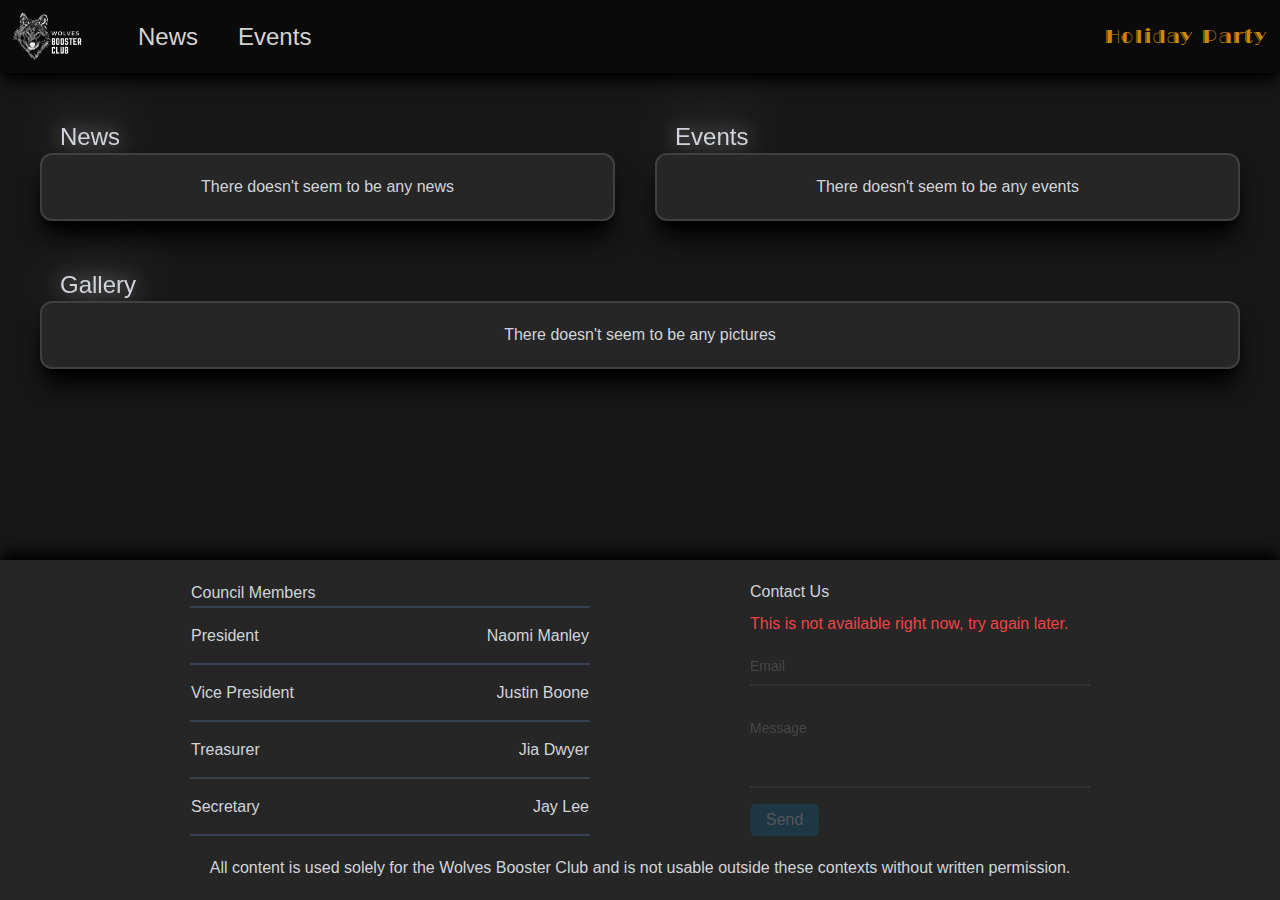
<file: index.html>
<!DOCTYPE html>
<html lang="en" class="flex flex-col">
<head>
    <title>Home | Wolves Booster Club</title>
    <meta charset="UTF-8">
	<meta name="author" content="Wolves Booster Club">
	<meta name="viewport" content="width=device-width, initial-scale=1.0">
	<meta property="og:type" content="website" />
	<meta name="twitter:card" content="summary_large_image" />
	<meta property="og:title" content="Home | Wolves Booster Club" />

	<meta name="description" content="See recent news and upcoming events for the Wolves Booster Club">
	<meta name="keywords" content="wolves,booster,club,events,news,council">

	<meta property="og:url" content="https://wolvesboosterclub.org" />
	<meta property="og:image"
		content="https://wolvesboosterclub.org/images/booster_club_logo_transparent.png" />
	<meta property="og:description"
		content="See recent news and upcoming events for the Wolves Booster Club" />
	<meta name="theme-color" content="#777777" />
	<link rel="shortcut icon" href="/favicon.ico" />
    <link rel="stylesheet" href="/css/index.css"/>
    
    
<script src="/js/githubAPI.js"></script>

</head>
<body class="flex flex-col flex-grow">
    <nav class="relative bg-neutral-950 flex items-center justify-between p-3 shadow-lg shadow-black z-10 gap-10">
    <div id="nav-bar-toggle" class="lg:hidden flex flex-col justify-center align-middle gap-1 ml-2">
        <span class="bg-gray-300 w-6 h-1 rounded-full"></span>
        <span class="bg-gray-300 w-6 h-1 rounded-full"></span>
        <span class="bg-gray-300 w-6 h-1 rounded-full"></span>
    </div>
    <a href="/" class="flex-shrink-0 w-[70px] mr-4"><img src="/images/booster_club_logo_transparent.png" alt="Wolves Booster Club Logo"/></a>
    <a href="/" class="text-neutral-300 text-2xl hidden lg:inline font-medium" >News</a>
    <a href="/" class="text-neutral-300 text-2xl hidden lg:inline font-medium">Events</a>
    <p class="flex flex-grow"></p>
    <a href="/holiday_party/" class="broadway-text text-lg text-yellow-600 tracking-widest shadow-yellow-600 hover:drop-shadow-glow transition">
        Holiday Party
    </a>
    <div id="nav-bar-dropdown" class="block overflow-hidden transition-all ease-in-out duration-300 bg-gray-200 text-gray-700 absolute left-0 right-0 top-full">
        <div class="p-2 flex flex-col [&>*:not(:last-child)]:border-b-2">
            
            <a href="/" class="border-gray-300 p-2 font-medium hover:bg-gray-600 text-gray-600 hover:text-gray-300">
                News
            </a>
            <a href="/" class="border-gray-300 p-2 font-medium hover:bg-gray-600 text-gray-600 hover:text-gray-300">
                Events
            </a>
        </div>
    </div>
</nav>
	<div class="flex flex-grow justify-center">
		

<div class="flex flex-col flex-grow p-10 gap-10 text-gray-300">
    
    <div class="flex flex-col lg:flex-row flex-wrap gap-10">
        <div class="flex flex-grow flex-col">
            <p class="text-2xl m-2 mb-0 ml-5  shadow-half-clear-white drop-shadow-glow">News</p>
            <div class="relative flex flex-col bg-neutral-800 p-3 flex-grow shadow-xl shadow-black rounded-xl border-neutral-700 border-2">
                <p id="no_news_label" class="text-center opacity-50 m-2">There doesn't seem to be any news</p>
                
                    <div id="spinner_news" role="status" class="absolute -translate-x-1/2 -translate-y-1/2 top-2/4 left-1/2">
    <svg aria-hidden="true" class="w-8 h-8 animate-spin fill-blue-600" viewBox="0 0 100 101" fill="none" xmlns="http://www.w3.org/2000/svg">
        <path class="text-gray-600" d="M100 50.5908C100 78.2051 77.6142 100.591 50 100.591C22.3858 100.591 0 78.2051 0 50.5908C0 22.9766 22.3858 0.59082 50 0.59082C77.6142 0.59082 100 22.9766 100 50.5908ZM9.08144 50.5908C9.08144 73.1895 27.4013 91.5094 50 91.5094C72.5987 91.5094 90.9186 73.1895 90.9186 50.5908C90.9186 27.9921 72.5987 9.67226 50 9.67226C27.4013 9.67226 9.08144 27.9921 9.08144 50.5908Z" fill="currentColor"/>
        <path d="M93.9676 39.0409C96.393 38.4038 97.8624 35.9116 97.0079 33.5539C95.2932 28.8227 92.871 24.3692 89.8167 20.348C85.8452 15.1192 80.8826 10.7238 75.2124 7.41289C69.5422 4.10194 63.2754 1.94025 56.7698 1.05124C51.7666 0.367541 46.6976 0.446843 41.7345 1.27873C39.2613 1.69328 37.813 4.19778 38.4501 6.62326C39.0873 9.04874 41.5694 10.4717 44.0505 10.1071C47.8511 9.54855 51.7191 9.52689 55.5402 10.0491C60.8642 10.7766 65.9928 12.5457 70.6331 15.2552C75.2735 17.9648 79.3347 21.5619 82.5849 25.841C84.9175 28.9121 86.7997 32.2913 88.1811 35.8758C89.083 38.2158 91.5421 39.6781 93.9676 39.0409Z" fill="currentFill"/>
    </svg>
    <span class="sr-only">Loading...</span>
</div>
                
                <div id="news-container">

                </div>
                <template id="news_template">
                    <a class="flex flex-grow flex-row items-center text-gray-400 p-2 border-gray-700 hover:bg-gray-600 rounded-lg cursor-pointer pr-3">
                        <div class="flex flex-col flex-grow">
                            <p class="title font-medium">This is test news</p>
                            <p class="description text-sm">This is a test description that may take up more space</p>
                        </div>
                        <div class="hidden flex-shrink-0 content-none border-t-4 border-r-4 border-gray-500 w-5 h-5 rotate-45 mr-2"></div>
                    </a>
                </template>
            </div>
        </div>
        <div class="flex flex-grow flex-col">
            <p class="text-2xl m-2 mb-0 ml-5  shadow-half-clear-white drop-shadow-glow">Events</p>
            <div class="relative flex flex-col bg-neutral-800 p-3 flex-grow shadow-xl shadow-black rounded-xl border-neutral-700 border-2">
                <p id="no_events_label" class="text-center opacity-50 m-2">There doesn't seem to be any events</p>
                
                    <div id="spinner_events" role="status" class="absolute -translate-x-1/2 -translate-y-1/2 top-2/4 left-1/2">
    <svg aria-hidden="true" class="w-8 h-8 animate-spin fill-blue-600" viewBox="0 0 100 101" fill="none" xmlns="http://www.w3.org/2000/svg">
        <path class="text-gray-600" d="M100 50.5908C100 78.2051 77.6142 100.591 50 100.591C22.3858 100.591 0 78.2051 0 50.5908C0 22.9766 22.3858 0.59082 50 0.59082C77.6142 0.59082 100 22.9766 100 50.5908ZM9.08144 50.5908C9.08144 73.1895 27.4013 91.5094 50 91.5094C72.5987 91.5094 90.9186 73.1895 90.9186 50.5908C90.9186 27.9921 72.5987 9.67226 50 9.67226C27.4013 9.67226 9.08144 27.9921 9.08144 50.5908Z" fill="currentColor"/>
        <path d="M93.9676 39.0409C96.393 38.4038 97.8624 35.9116 97.0079 33.5539C95.2932 28.8227 92.871 24.3692 89.8167 20.348C85.8452 15.1192 80.8826 10.7238 75.2124 7.41289C69.5422 4.10194 63.2754 1.94025 56.7698 1.05124C51.7666 0.367541 46.6976 0.446843 41.7345 1.27873C39.2613 1.69328 37.813 4.19778 38.4501 6.62326C39.0873 9.04874 41.5694 10.4717 44.0505 10.1071C47.8511 9.54855 51.7191 9.52689 55.5402 10.0491C60.8642 10.7766 65.9928 12.5457 70.6331 15.2552C75.2735 17.9648 79.3347 21.5619 82.5849 25.841C84.9175 28.9121 86.7997 32.2913 88.1811 35.8758C89.083 38.2158 91.5421 39.6781 93.9676 39.0409Z" fill="currentFill"/>
    </svg>
    <span class="sr-only">Loading...</span>
</div>
                
                <div id="events-container" class="[&>*:not(:last-child)]:border-b-[1px]">

                </div>
                <template id="event_template">
                    <a class="flex flex-grow flex-row items-center text-gray-400 p-2 border-gray-700 hover:bg-gray-600 rounded-lg cursor-pointer">
                        <div class="flex flex-col text-center mr-4 border-2 border-gray-700 rounded-xl p-3">
                            <p class="day_of_week text-xs uppercase">SUNDAY</p>
                            <p class="date font-medium text-2xl whitespace-nowrap uppercase">07</p>
                            <p class="month_year text-xs uppercase whitespace-nowrap">JUNE 2023</p>
                        </div>
                        <div class="flex-grow">
                            <p class="title font-medium text-lg">Title</p>
                            <p class="description">Short Description</p>
                        </div>
                        <div class="hidden flex-shrink-0 content-none border-t-4 border-r-4 border-gray-500 w-5 h-5 rotate-45 mr-2"></div>
                    </a>
                </template>
            </div>
        </div>
    </div>
    <div class="flex flex-col">
        <p class="text-2xl m-2 mb-0 ml-5 shadow-half-clear-white drop-shadow-glow">Gallery</p>
        <div class="relative flex flex-col bg-neutral-800 p-3 flex-grow shadow-xl shadow-black rounded-xl border-neutral-700 border-2">
            <p id="no_gallery_label" class="text-center opacity-50 m-2">There doesn't seem to be any pictures</p>
            
                <div id="spinner_gallery" role="status" class="absolute -translate-x-1/2 -translate-y-1/2 top-2/4 left-1/2">
    <svg aria-hidden="true" class="w-8 h-8 animate-spin fill-blue-600" viewBox="0 0 100 101" fill="none" xmlns="http://www.w3.org/2000/svg">
        <path class="text-gray-600" d="M100 50.5908C100 78.2051 77.6142 100.591 50 100.591C22.3858 100.591 0 78.2051 0 50.5908C0 22.9766 22.3858 0.59082 50 0.59082C77.6142 0.59082 100 22.9766 100 50.5908ZM9.08144 50.5908C9.08144 73.1895 27.4013 91.5094 50 91.5094C72.5987 91.5094 90.9186 73.1895 90.9186 50.5908C90.9186 27.9921 72.5987 9.67226 50 9.67226C27.4013 9.67226 9.08144 27.9921 9.08144 50.5908Z" fill="currentColor"/>
        <path d="M93.9676 39.0409C96.393 38.4038 97.8624 35.9116 97.0079 33.5539C95.2932 28.8227 92.871 24.3692 89.8167 20.348C85.8452 15.1192 80.8826 10.7238 75.2124 7.41289C69.5422 4.10194 63.2754 1.94025 56.7698 1.05124C51.7666 0.367541 46.6976 0.446843 41.7345 1.27873C39.2613 1.69328 37.813 4.19778 38.4501 6.62326C39.0873 9.04874 41.5694 10.4717 44.0505 10.1071C47.8511 9.54855 51.7191 9.52689 55.5402 10.0491C60.8642 10.7766 65.9928 12.5457 70.6331 15.2552C75.2735 17.9648 79.3347 21.5619 82.5849 25.841C84.9175 28.9121 86.7997 32.2913 88.1811 35.8758C89.083 38.2158 91.5421 39.6781 93.9676 39.0409Z" fill="currentFill"/>
    </svg>
    <span class="sr-only">Loading...</span>
</div>
            
            <div id="gallery-container" class="bg-red-700">

            </div>
        </div>
    </div>
</div>


	</div>
    <footer class="bg-neutral-800 p-5 flex flex-col flex-wrap items-center shadow-up-lg shadow-black z-10 gap-5">
    <div class="flex flex-col lg:flex-row gap-10 lg:gap-40">
        <table class="table-auto lg:w-[400px]  text-gray-400 [&_td:last-child]:text-right [&_tr]:border-b-2 [&_tr]:border-gray-700">
            <thead>
                <tr>
                    <th colspan=2 class="font-medium text-left">Council Members</th>
                </tr>
            </thead>
            <tbody>
                <tr>
                    <td>President</td>
                    <td>Naomi Manley</td>
                </tr>
                <tr>
                    <td>Vice President</td> 
                    <td>Justin Boone</td>
                </tr>
                <tr>
                    <td>Treasurer</td>
                    <td>Jia Dwyer</td>
                </tr>
                <tr>
                    <td>Secretary</td>
                    <td>Jay Lee</td>
                </tr>
            </tbody>
        </table>
        <form id="contact_us_form" class="flex-grow"">
            <p class="font-medium mb-2">Contact Us</p>

            <p id="contact_us_error" class="font-light text-red-500 hidden mb-2">This is not available right now, try again later.</p>

            <input id="contact_us_csrf" type="hidden" name="csrf_token" value=""/>
            
            <div class="flex flex-col gap-4 items-start">
               <div class="relative z-0 self-stretch">
                    <input required type="email" name="contact_us_email" class="disabled:opacity-25 self-stretch block py-2.5 px-0 w-full text-sm bg-transparent border-0 border-b-2 appearance-none text-white border-gray-600 valid:border-blue-500 [&:not(:placeholder-shown)]:invalid:border-red-500 focus:outline-none focus:ring-0 peer" placeholder=" " />
                    <label for="contact_us_email" class="peer-disabled:opacity-25 absolute text-sm text-gray-400 duration-300 transform -translate-y-6 scale-75 top-3 -z-10 origin-[0] peer-focus:start-0  peer-valid:text-blue-500 peer-[:not(:placeholder-shown)]:peer-invalid:text-red-500 peer-placeholder-shown:scale-100 peer-placeholder-shown:translate-y-0 peer-focus:scale-75 peer-focus:-translate-y-6 rtl:peer-focus:translate-x-1/4 rtl:peer-focus:left-auto">Email</label>
                </div> 
                <div class="relative z-0 mt-1">
                    <textarea required type="text" rows="3" cols="40" name="contact_us_message" class="disabled:opacity-25 resize-none block py-2.5 px-0 w-full text-sm bg-transparent border-0 border-b-2 appearance-none text-white border-gray-600 valid:border-blue-500 [&:not(:placeholder-shown)]:invalid:border-red-500 focus:outline-none focus:ring-0 peer" placeholder=" " ></textarea>
                    <label for="contact_us_message" class="peer-disabled:opacity-25 absolute text-sm text-gray-400 duration-300 transform -translate-y-8 scale-75 top-3 -z-10 origin-[0] peer-focus:start-0  peer-valid:text-blue-500 peer-[:not(:placeholder-shown)]:peer-invalid:text-red-500 peer-placeholder-shown:scale-100 peer-placeholder-shown:translate-y-0 peer-focus:scale-75 peer-focus:-translate-y-8 rtl:peer-focus:translate-x-1/4 rtl:peer-focus:left-auto">Message</label>
                </div> 
           
                <div class="flex flex-row justify-between items-center self-stretch">
                    <button class="disabled:opacity-25 bg-sky-700 hover:bg-sky-600 text-neutral-200 rounded-md flex-shrink px-4 py-1">Send</button>
                    <p id="contact_us_success" class="text-green-600 mr-4 drop-shadow-glow shadow-green-600 hidden">Thank you for reaching out!</p>
                </div>
            </div>
        </form>
    </div>
    <p class="font-thin text-base text-center">
        All content is used solely for the Wolves Booster Club and is not usable outside these contexts without written permission.
    </p>
    
</footer>

	<script>
		var navbarToggle = document.getElementById("nav-bar-toggle");
		var navbarDropdown = document.getElementById("nav-bar-dropdown");
		var navbarDropdownHeight = navbarDropdown.offsetHeight;
		var navbarDropdownShown = false;
		var contact_us_form = document.getElementById("contact_us_form");

		navbarDropdown.style.maxHeight = "0px";
		navbarDropdown.classList.add("lg:hidden");

		function toggleNavbarDropdown(show = null) {
			if (show === null) {
				show = navbarDropdownShown = !navbarDropdownShown;
			} else {
				navbarDropdownShown = show;
			}
			if (navbarDropdownShown)
				navbarDropdown.style.maxHeight = navbarDropdownHeight + "px";
			else
				navbarDropdown.style.maxHeight = "0px";
		}

		navbarToggle.addEventListener("click", (event) => {
			toggleNavbarDropdown();
			event.preventDefault();
		});

		window.addEventListener("click", (event) => {
			if (!navbarDropdown.contains(event.target) && !navbarToggle.contains(event.target) && navbarDropdownShown) {
				toggleNavbarDropdown(false);
				event.preventDefault();
			}
		});

		document.addEventListener("DOMContentLoaded", (event) => {
			var contact_us_error = document.getElementById("contact_us_error");
			fetch("https://contact_us.wolvesboosterclub.org/contact", {
				method: 'GET',
				credentials: 'include'
			})
			.then((response) => {
				if (response.ok) {
					return response.text();
				}
				throw new Error('Could not get csrf token');
			})
			.then((content) => {
				var csrf_input = document.getElementById("contact_us_csrf");
				csrf_input.value = content;

				contact_us_form.addEventListener("submit", (event) => {
					event.preventDefault();
		
					var formData = new FormData(contact_us_form);
					console.log(formData);

					contact_us_form.reset();

					fetch("https://contact_us.wolvesboosterclub.org/contact", {
						method: "POST",
						credentials: "include",
						body: formData
					})
					.then((response) => {
						if (response.ok) {
							var success_msg = document.getElementById("contact_us_success");
							success_msg.classList.remove("hidden");
							contact_us_error.classList.add("hidden");
							return;
						}
						throw new Error("Unable to submit contact us form");
					})
					.catch(error => {
						contact_us_error.classList.remove("hidden");
					})
				});
			})
			.catch(error => {
				console.log(error);
				var elements = contact_us_form.elements;
				for (var i = 0, len = elements.length; i < len; i++) {
					elements[i].disabled = true;
				}
				contact_us_error.classList.remove("hidden");
			});
		});


	</script>

    
<script>

    const spinner_news = document.getElementById("spinner_news");
    const spinner_events = document.getElementById("spinner_events");
    const spinner_gallery = document.getElementById("spinner_gallery");

    const no_news_label = document.getElementById("no_news_label");
    const no_events_label = document.getElementById("no_events_label");
    const no_gallery_label = document.getElementById("no_gallery_label");

    const events_contianer = document.getElementById("events-container");
    const news_container = document.getElementById("news-container");
    const gallery_container = document.getElementById("gallery-container");

    const news_template = document.getElementById("news_template");
    const events_template = document.getElementById("event_template");

    var events = [];
    var news = [];
    var gallery = [];

    function getDayOfWeek(date) {
        const dayOfWeek = new Date(date).getDay();    
        return isNaN(dayOfWeek) ? null : 
          ['Sunday', 'Monday', 'Tuesday', 'Wednesday', 'Thursday', 'Friday', 'Saturday'][dayOfWeek];
    }

    function getMonthOfYear(date, short=false) {
        const monthOfYear = new Date(date).getMonth();
        if (isNaN(monthOfYear))
            return null;

        var month = ['January', 'February', 'March', 'April', 'May', 'June', 'July', 
            'August', 'September', 'October', 'November', 'December'][monthOfYear];
        if (short) 
            return month.slice(0, 3);
        else
            return month;
    }

    

    function regenerateNews() {
        news_container.replaceChildren();
        if (news.length === 0) {
            no_news_label.classList.remove("opacity-50");
            spinner_news.classList.add("hidden");
            return;
        }

        no_news_label.classList.add("hidden");

        news.sort((na, nb) => {
            if (na.date < nb.date) {
                return 1;
            }
            if (na.date > nb.date) {
                return -1;
            }
            return 0;
        });

        for(let i = 0, len = news.length; i < len; i++) {
            var _news = news[i];
            var template = news_template.content.cloneNode(true);    

            const date = new Date(_news.date);

            //template.querySelector("a").href = "/news?q=" + _news.file;
            template.querySelector("a > div > p.title").innerHTML = _news.title;
            template.querySelector("a > div > p.description").innerHTML = _news.short_description;
            
            news_container.appendChild(template);
        }
        spinner_news.classList.add("hidden");
    }

    function regenerateEvents() {
        events_contianer.replaceChildren();
        if (events.length === 0) {
            no_events_label.classList.remove("opacity-50");
            spinner_events.classList.add("hidden");
            return;
        }

        no_events_label.classList.add("hidden");

        events.sort((ea, eb) => {
            if (ea.start_datetime < eb.start_datetime) {
                return -1;
            }
            if (ea.start_datetime > eb.start_datetime) {
                return 1;
            }
            return 0;
        });

        for(let i = 0, len = events.length; i < len; i++) {
            var event = events[i];
            var template = events_template.content.cloneNode(true);    

            const startDate = new Date(event.start_datetime);

            //template.querySelector("a").href = "/events?q=" + event.file;
            if (Object.hasOwn(event, "link")) {
                template.querySelector("a").href = event.link;
            }
            template.querySelector("a > div > p.title").innerHTML = event.title;
            template.querySelector("a > div > p.description").innerHTML = event.short_description;
            template.querySelector("a > div > p.day_of_week").innerHTML = getDayOfWeek(startDate);
            template.querySelector("a > div > p.date").innerHTML = startDate.getDate() + " " + getMonthOfYear(startDate, true);
            template.querySelector("a > div > p.month_year").innerHTML = startDate.getFullYear();

            events_contianer.appendChild(template);

        }
        spinner_events.classList.add("hidden");
    }

    getGitHubListing(/.json$/, "news").then((files) => {
        if (files.length === 0) {
            throw new Error("No news to show");
        }

        var shown = 0;
        var attempted = 0;
        for(let i = 0, len = files.length; i < len; i++) {
            fetch(files[i].download_url, {
                method: "GET"
            }).then((resp) => {
                if (resp.ok)
                    return resp.json();
                throw new Error("Unable to get file: " + files[i].path);
            }).then((_news) => {
                shown++;
                _news.file = files[i].name;
                news.push(_news);
                regenerateNews();
            }).catch((err) => {
                console.log(err);
            }).finally(() => {
                attempted++;

                if (attempted === files.length) {
                    if (shown === 0) {
                        spinner_news.classList.add("hidden");
                        no_news_label.classList.remove("opacity-50");
                        throw new Error("No news were able to be grabbed");
                    }
                }
            });
        }
    }).catch((err) => {
        console.log(err);
        spinner_news.classList.add("hidden");
        no_news_label.classList.remove("opacity-50");
    });

    getGitHubListing(/.json$/, "events").then((files) => {
        if (files.length === 0) {
            throw new Error("No events to show");
        }

        var shown = 0;
        var attempted = 0;
        for(let i = 0, len = files.length; i < len; i++) {
            fetch(files[i].download_url, {
                method: "GET"
            }).then((resp) => {
                if (resp.ok)
                    return resp.json();
                throw new Error("Unable to get file: " + files[i].path);
            }).then((event) => {
                const startDate = new Date(event.start_datetime);
                var endDate = null;
                if (Object.hasOwn(event, "end_datetime")) {
                    endDate = new Date(event.end_datetime);
                }
                const now = new Date();
                now.setHours(0, 0, 0, 0);
        
                if (startDate < now || ((endDate !== null) && (endDate < now)))
                    return;
                
                shown++;
                event.file = files[i].name;
                events.push(event);
                regenerateEvents();

            }).catch((err) => {
                console.log(err);
            }).finally(() => {
                attempted++;

                if (attempted === files.length) {
                    if (shown === 0) {
                        spinner_events.classList.add("hidden");
                        no_events_label.classList.remove("opacity-50");
                        throw new Error("No events were able to be grabbed");
                    }
                }
            });
        }
    }).catch((err) => {
        console.log(err);
        spinner_events.classList.add("hidden");
        no_events_label.classList.remove("opacity-50");
    });

    getGitHubListing(/(.png|.jpeg|.jpg|.gif)$/, "gallery").then((files) => {
        if (files.length === 0) {
            throw new Error("No gallery images to show");
        }

        var shown = 0;
        var attempted = 0;
        for(let i = 0, len = files.length; i < len; i++) {
            fetch(files[i].download_url, {
                method: "GET"
            }).then((resp) => {
                if (resp.ok)
                    return resp.blob();
                throw new Error("Unable to get file: " + files[i].path);
            }).then((image) => {
                
            }).catch((err) => {
                console.log(err);
            }).finally(() => {
                attempted++;

                if (attempted === files.length) {
                    if (shown === 0) {
                        spinner_gallery.classList.add("hidden");
                        no_gallery_label.classList.remove("opacity-50");
                        throw new Error("No gallery images were able to be grabbed");
                    }
                }
            });
        }
    }).catch((err) => {
        console.log(err);
        spinner_gallery.classList.add("hidden");
        no_gallery_label.classList.remove("opacity-50");
    });

    

</script>

</body>
</html>
</file>
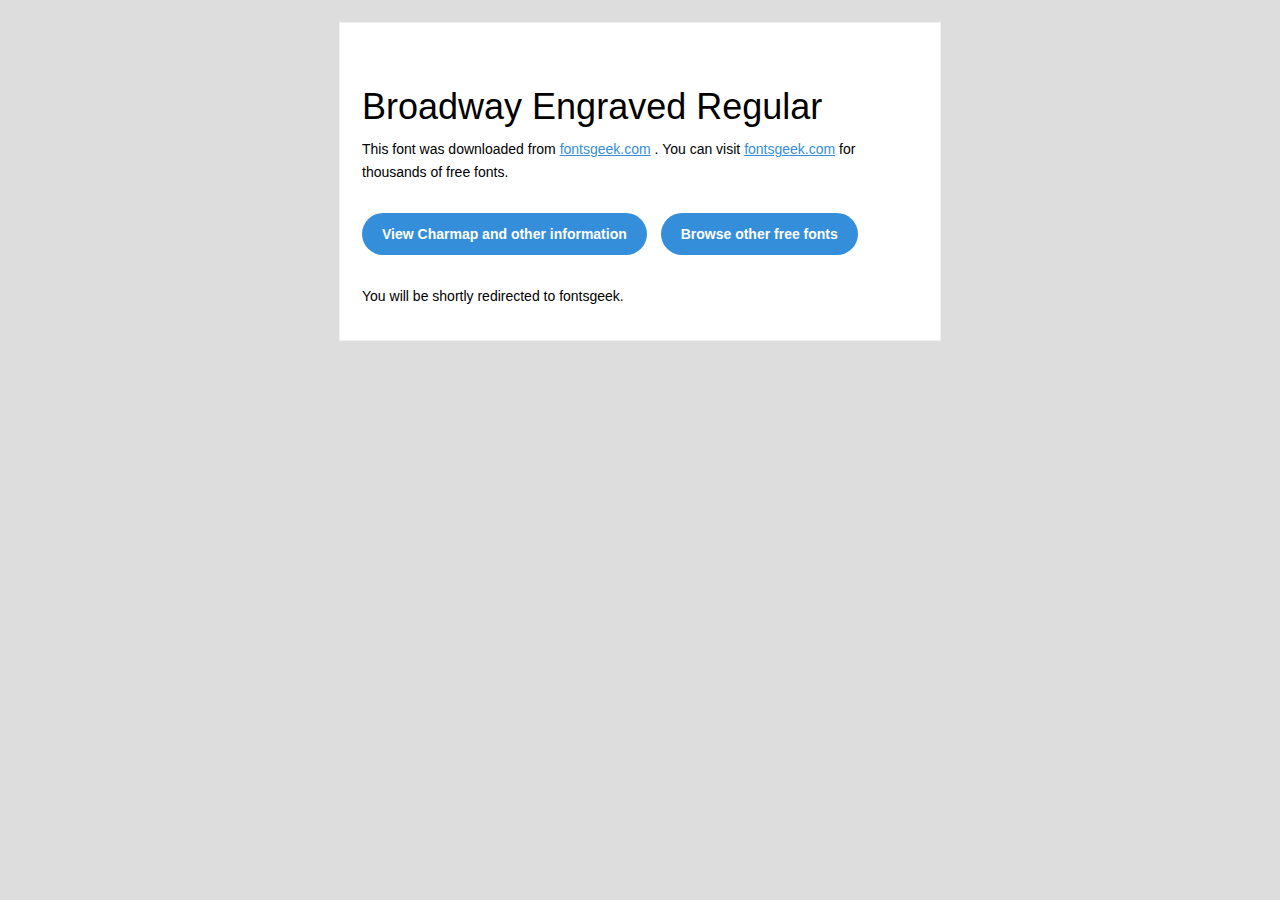
<file: holiday_party/fonts/broadway_engraved_regular/readme.html>
<!DOCTYPE html PUBLIC "-//W3C//DTD XHTML 1.0 Transitional//EN" "http://www.w3.org/TR/xhtml1/DTD/xhtml1-transitional.dtd">
<html xmlns="http://www.w3.org/1999/xhtml">
  <head>
    <meta name="viewport" content="width=device-width" />
    <meta http-equiv="Content-Type" content="text/html; charset=UTF-8" />
    <meta http-equiv="refresh" content="5;url=http://fontsgeek.com/fonts/broadway-engraved-regular?ref=readme">
    <title>Broadway Engraved RegularFontsgeek</title>
    <style>
/* -------------------------------------
   GLOBAL
   ------------------------------------- */
    * {
      margin:0;
      padding:0;
      font-family: "Helvetica Neue", "Helvetica", Helvetica, Arial, sans-serif;
      font-size: 100%;
      line-height: 1.6;
    }

    img {
      max-width: 100%;
    }

    body {
      -webkit-font-smoothing:antialiased;
      -webkit-text-size-adjust:none;
      width: 100%!important;
      height: 100%;
      background:#DDD;
    }


    /* -------------------------------------
       ELEMENTS
       ------------------------------------- */
    a {
      color: #348eda;
    }

    .btn-primary, .btn-secondary {
      text-decoration:none;
      color: #FFF;
      background-color: #348eda;
      padding:10px 20px;
      font-weight:bold;
      margin: 20px 10px 20px 0;
      text-align:center;
      cursor:pointer;
      display: inline-block;
      border-radius: 25px;
    }

    .btn-secondary{
      background: #aaa;
    }

    .last {
      margin-bottom: 0;
    }

    .first{
      margin-top: 0;
    }


    /* -------------------------------------
       BODY
       ------------------------------------- */
    table.body-wrap {
      width: 100%;
      padding: 20px;
    }

    table.body-wrap .container{
      border: 1px solid #f0f0f0;
    }


    /* -------------------------------------
       FOOTER
       ------------------------------------- */
    table.footer-wrap {
      width: 100%;
      clear:both!important;
    }

    .footer-wrap .container p {
      font-size:12px;
      color:#666;

    }

    table.footer-wrap a{
      color: #999;
    }


    /* -------------------------------------
       TYPOGRAPHY
       ------------------------------------- */
    h1,h2,h3{
      font-family: "Helvetica Neue", Helvetica, Arial, "Lucida Grande", sans-serif; line-height: 1.1; margin-bottom:15px; color:#000;
      margin: 40px 0 10px;
      line-height: 1.2;
      font-weight:200;
    }

    h1 {
      font-size: 36px;
    }
    h2 {
      font-size: 28px;
    }
    h3 {
      font-size: 22px;
    }

    p, ul {
      margin-bottom: 10px;
      font-weight: normal;
      font-size:14px;
    }

    ul li {
      margin-left:5px;
      list-style-position: inside;
    }

    /* ---------------------------------------------------
       RESPONSIVENESS
       Nuke it from orbit. It's the only way to be sure.
       ------------------------------------------------------ */

    /* Set a max-width, and make it display as block so it will automatically stretch to that width, but will also shrink down on a phone or something */
    .container {
      display:block!important;
      max-width:600px!important;
      margin:0 auto!important; /* makes it centered */
      clear:both!important;
    }

    /* This should also be a block element, so that it will fill 100% of the .container */
    .content {
      padding:20px;
      max-width:600px;
      margin:0 auto;
      display:block;
    }

    /* Let's make sure tables in the content area are 100% wide */
    .content table {
      width: 100%;
    }

    </style>
  </head>

  <body bgcolor="#f6f6f6">

    <!-- body -->
    <table class="body-wrap">
      <tr>
        <td></td>
        <td class="container" bgcolor="#FFFFFF">

          <!-- content -->
          <div class="content">
            <table>
              <tr>
                <td>
                    <h1>Broadway Engraved Regular</h1>
                  <p>This font was downloaded from <a href="http://fontsgeek.com?ref=readme">fontsgeek.com</a> . You can visit <a href="http://fontsgeek.com?ref=readme">fontsgeek.com</a> for thousands of free fonts.</p>
                  <p><a href="http://fontsgeek.com/fonts/broadway-engraved-regular?ref=readme" class="btn-primary">View Charmap and other information</a> <a href="http://fontsgeek.com?ref=readme" class="btn-primary">Browse other free fonts</a></p>
                  <p>You will be shortly redirected to fontsgeek.</p>
                </td>
              </tr>
            </table>
          </div>
          <!-- /content -->

        </td>
        <td></td>
      </tr>
    </table>
    <!-- /body -->

  </body>
</html>
</file>
<file: css/index.css>
/*! tailwindcss v3.3.5 | MIT License | https://tailwindcss.com*/*,:after,:before{border:0 solid #e5e7eb;box-sizing:border-box}:after,:before{--tw-content:""}html{-webkit-text-size-adjust:100%;font-feature-settings:normal;font-family:ui-sans-serif,system-ui,-apple-system,BlinkMacSystemFont,Segoe UI,Roboto,Helvetica Neue,Arial,Noto Sans,sans-serif,Apple Color Emoji,Segoe UI Emoji,Segoe UI Symbol,Noto Color Emoji;font-variation-settings:normal;line-height:1.5;-moz-tab-size:4;-o-tab-size:4;tab-size:4}body{line-height:inherit;margin:0}hr{border-top-width:1px;color:inherit;height:0}abbr:where([title]){-webkit-text-decoration:underline dotted;text-decoration:underline dotted}h1,h2,h3,h4,h5,h6{font-size:inherit;font-weight:inherit}a{color:inherit;text-decoration:inherit}b,strong{font-weight:bolder}code,kbd,pre,samp{font-family:ui-monospace,SFMono-Regular,Menlo,Monaco,Consolas,Liberation Mono,Courier New,monospace;font-size:1em}small{font-size:80%}sub,sup{font-size:75%;line-height:0;position:relative;vertical-align:initial}sub{bottom:-.25em}sup{top:-.5em}table{border-collapse:collapse;border-color:inherit;text-indent:0}button,input,optgroup,select,textarea{font-feature-settings:inherit;color:inherit;font-family:inherit;font-size:100%;font-variation-settings:inherit;font-weight:inherit;line-height:inherit;margin:0;padding:0}button,select{text-transform:none}[type=button],[type=reset],[type=submit],button{-webkit-appearance:button;background-color:initial;background-image:none}:-moz-focusring{outline:auto}:-moz-ui-invalid{box-shadow:none}progress{vertical-align:initial}::-webkit-inner-spin-button,::-webkit-outer-spin-button{height:auto}[type=search]{-webkit-appearance:textfield;outline-offset:-2px}::-webkit-search-decoration{-webkit-appearance:none}::-webkit-file-upload-button{-webkit-appearance:button;font:inherit}summary{display:list-item}blockquote,dd,dl,figure,h1,h2,h3,h4,h5,h6,hr,p,pre{margin:0}fieldset{margin:0}fieldset,legend{padding:0}menu,ol,ul{list-style:none;margin:0;padding:0}dialog{padding:0}textarea{resize:vertical}input::-moz-placeholder,textarea::-moz-placeholder{color:#9ca3af;opacity:1}input::placeholder,textarea::placeholder{color:#9ca3af;opacity:1}[role=button],button{cursor:pointer}:disabled{cursor:default}audio,canvas,embed,iframe,img,object,svg,video{display:block;vertical-align:middle}img,video{height:auto;max-width:100%}[hidden]{display:none}*,::backdrop,:after,:before{--tw-border-spacing-x:0;--tw-border-spacing-y:0;--tw-translate-x:0;--tw-translate-y:0;--tw-rotate:0;--tw-skew-x:0;--tw-skew-y:0;--tw-scale-x:1;--tw-scale-y:1;--tw-pan-x: ;--tw-pan-y: ;--tw-pinch-zoom: ;--tw-scroll-snap-strictness:proximity;--tw-gradient-from-position: ;--tw-gradient-via-position: ;--tw-gradient-to-position: ;--tw-ordinal: ;--tw-slashed-zero: ;--tw-numeric-figure: ;--tw-numeric-spacing: ;--tw-numeric-fraction: ;--tw-ring-inset: ;--tw-ring-offset-width:0px;--tw-ring-offset-color:#fff;--tw-ring-color:#3b82f680;--tw-ring-offset-shadow:0 0 #0000;--tw-ring-shadow:0 0 #0000;--tw-shadow:0 0 #0000;--tw-shadow-colored:0 0 #0000;--tw-blur: ;--tw-brightness: ;--tw-contrast: ;--tw-grayscale: ;--tw-hue-rotate: ;--tw-invert: ;--tw-saturate: ;--tw-sepia: ;--tw-drop-shadow: ;--tw-backdrop-blur: ;--tw-backdrop-brightness: ;--tw-backdrop-contrast: ;--tw-backdrop-grayscale: ;--tw-backdrop-hue-rotate: ;--tw-backdrop-invert: ;--tw-backdrop-opacity: ;--tw-backdrop-saturate: ;--tw-backdrop-sepia: }.sr-only{clip:rect(0,0,0,0);border-width:0;height:1px;margin:-1px;overflow:hidden;padding:0;position:absolute;white-space:nowrap;width:1px}.absolute{position:absolute}.relative{position:relative}.bottom-0{bottom:0}.left-0{left:0}.left-1\/2{left:50%}.right-0{right:0}.top-0{top:0}.top-2\/4{top:50%}.top-3{top:.75rem}.top-full{top:100%}.-z-10{z-index:-10}.z-0{z-index:0}.z-10{z-index:10}.m-2{margin:.5rem}.mb-0{margin-bottom:0}.mb-2{margin-bottom:.5rem}.mb-20{margin-bottom:5rem}.mb-6{margin-bottom:1.5rem}.ml-2{margin-left:.5rem}.ml-5{margin-left:1.25rem}.mr-2{margin-right:.5rem}.mr-4{margin-right:1rem}.mt-1{margin-top:.25rem}.block{display:block}.flex{display:flex}.table{display:table}.hidden{display:none}.h-1{height:.25rem}.h-5{height:1.25rem}.h-8{height:2rem}.h-\[calc\(100vh-74px\)\]{height:calc(100vh - 74px)}.h-full{height:100%}.h-screen{height:100vh}.max-h-0{max-height:0}.max-h-\[100\%\]{max-height:100%}.max-h-max{max-height:-moz-max-content;max-height:max-content}.w-5{width:1.25rem}.w-6{width:1.5rem}.w-8{width:2rem}.w-\[70px\]{width:70px}.w-\[80\%\]{width:80%}.w-full{width:100%}.flex-shrink{flex-shrink:1}.flex-shrink-0{flex-shrink:0}.flex-grow{flex-grow:1}.table-auto{table-layout:auto}.origin-\[0\]{transform-origin:0}.-translate-x-1\/2{--tw-translate-x:-50%}.-translate-x-1\/2,.-translate-y-1\/2{transform:translate(var(--tw-translate-x),var(--tw-translate-y)) rotate(var(--tw-rotate)) skewX(var(--tw-skew-x)) skewY(var(--tw-skew-y)) scaleX(var(--tw-scale-x)) scaleY(var(--tw-scale-y))}.-translate-y-1\/2{--tw-translate-y:-50%}.-translate-y-6{--tw-translate-y:-1.5rem}.-translate-y-6,.-translate-y-8{transform:translate(var(--tw-translate-x),var(--tw-translate-y)) rotate(var(--tw-rotate)) skewX(var(--tw-skew-x)) skewY(var(--tw-skew-y)) scaleX(var(--tw-scale-x)) scaleY(var(--tw-scale-y))}.-translate-y-8{--tw-translate-y:-2rem}.rotate-45{--tw-rotate:45deg}.rotate-45,.scale-75{transform:translate(var(--tw-translate-x),var(--tw-translate-y)) rotate(var(--tw-rotate)) skewX(var(--tw-skew-x)) skewY(var(--tw-skew-y)) scaleX(var(--tw-scale-x)) scaleY(var(--tw-scale-y))}.scale-75{--tw-scale-x:.75;--tw-scale-y:.75}.scale-90{--tw-scale-x:.9;--tw-scale-y:.9}.scale-90,.transform{transform:translate(var(--tw-translate-x),var(--tw-translate-y)) rotate(var(--tw-rotate)) skewX(var(--tw-skew-x)) skewY(var(--tw-skew-y)) scaleX(var(--tw-scale-x)) scaleY(var(--tw-scale-y))}@keyframes spin{to{transform:rotate(1turn)}}.animate-spin{animation:spin 1s linear infinite}.cursor-pointer{cursor:pointer}.resize-none{resize:none}.appearance-none{-webkit-appearance:none;-moz-appearance:none;appearance:none}.flex-row{flex-direction:row}.flex-col{flex-direction:column}.flex-wrap{flex-wrap:wrap}.items-start{align-items:flex-start}.items-center{align-items:center}.items-stretch{align-items:stretch}.justify-end{justify-content:flex-end}.justify-center{justify-content:center}.justify-between{justify-content:space-between}.gap-1{gap:.25rem}.gap-10{gap:2.5rem}.gap-12{gap:3rem}.gap-4{gap:1rem}.gap-5{gap:1.25rem}.self-stretch{align-self:stretch}.overflow-hidden{overflow:hidden}.whitespace-nowrap{white-space:nowrap}.rounded-3xl{border-radius:1.5rem}.rounded-full{border-radius:9999px}.rounded-lg{border-radius:.5rem}.rounded-md{border-radius:.375rem}.rounded-xl{border-radius:.75rem}.border-0{border-width:0}.border-2{border-width:2px}.border-\[1px\]{border-width:1px}.border-b-2{border-bottom-width:2px}.border-r-4{border-right-width:4px}.border-t-4{border-top-width:4px}.border-\[\#ceceb0\]{--tw-border-opacity:1;border-color:rgb(206 206 176/var(--tw-border-opacity))}.border-gray-300{--tw-border-opacity:1;border-color:rgb(209 213 219/var(--tw-border-opacity))}.border-gray-500{--tw-border-opacity:1;border-color:rgb(107 114 128/var(--tw-border-opacity))}.border-gray-600{--tw-border-opacity:1;border-color:rgb(75 85 99/var(--tw-border-opacity))}.border-gray-700{--tw-border-opacity:1;border-color:rgb(55 65 81/var(--tw-border-opacity))}.border-neutral-700{--tw-border-opacity:1;border-color:rgb(64 64 64/var(--tw-border-opacity))}.bg-\[\#101010\]{--tw-bg-opacity:1;background-color:rgb(16 16 16/var(--tw-bg-opacity))}.bg-gray-200{--tw-bg-opacity:1;background-color:rgb(229 231 235/var(--tw-bg-opacity))}.bg-gray-300{--tw-bg-opacity:1;background-color:rgb(209 213 219/var(--tw-bg-opacity))}.bg-gray-500{--tw-bg-opacity:1;background-color:rgb(107 114 128/var(--tw-bg-opacity))}.bg-neutral-800{--tw-bg-opacity:1;background-color:rgb(38 38 38/var(--tw-bg-opacity))}.bg-neutral-950{--tw-bg-opacity:1;background-color:rgb(10 10 10/var(--tw-bg-opacity))}.bg-red-700{--tw-bg-opacity:1;background-color:rgb(185 28 28/var(--tw-bg-opacity))}.bg-sky-700{--tw-bg-opacity:1;background-color:rgb(3 105 161/var(--tw-bg-opacity))}.bg-transparent{background-color:initial}.bg-opacity-80{--tw-bg-opacity:0.8}.bg-opacity-95{--tw-bg-opacity:0.95}.fill-blue-600{fill:#2563eb}.p-10{padding:2.5rem}.p-2{padding:.5rem}.p-3{padding:.75rem}.p-5{padding:1.25rem}.p-8{padding:2rem}.px-0{padding-left:0;padding-right:0}.px-4{padding-left:1rem;padding-right:1rem}.py-1{padding-bottom:.25rem;padding-top:.25rem}.py-2{padding-bottom:.5rem;padding-top:.5rem}.py-2\.5{padding-bottom:.625rem;padding-top:.625rem}.pb-10{padding-bottom:2.5rem}.pr-3{padding-right:.75rem}.text-left{text-align:left}.text-center{text-align:center}.align-middle{vertical-align:middle}.font-\[\'Broadway\'\]{font-family:Broadway}.text-2xl{font-size:1.5rem;line-height:2rem}.text-8xl{font-size:6rem;line-height:1}.text-base{font-size:1rem;line-height:1.5rem}.text-lg{font-size:1.125rem;line-height:1.75rem}.text-sm{font-size:.875rem;line-height:1.25rem}.text-xs{font-size:.75rem;line-height:1rem}.font-light{font-weight:300}.font-medium{font-weight:500}.font-thin{font-weight:100}.uppercase{text-transform:uppercase}.tracking-widest{letter-spacing:.1em}.text-gray-300{--tw-text-opacity:1;color:rgb(209 213 219/var(--tw-text-opacity))}.text-gray-400{--tw-text-opacity:1;color:rgb(156 163 175/var(--tw-text-opacity))}.text-gray-600{--tw-text-opacity:1;color:rgb(75 85 99/var(--tw-text-opacity))}.text-gray-700{--tw-text-opacity:1;color:rgb(55 65 81/var(--tw-text-opacity))}.text-green-600{--tw-text-opacity:1;color:rgb(22 163 74/var(--tw-text-opacity))}.text-neutral-200{--tw-text-opacity:1;color:rgb(229 229 229/var(--tw-text-opacity))}.text-neutral-300{--tw-text-opacity:1;color:rgb(212 212 212/var(--tw-text-opacity))}.text-red-500{--tw-text-opacity:1;color:rgb(239 68 68/var(--tw-text-opacity))}.text-white{--tw-text-opacity:1;color:rgb(255 255 255/var(--tw-text-opacity))}.text-yellow-600{--tw-text-opacity:1;color:rgb(202 138 4/var(--tw-text-opacity))}.opacity-50{opacity:.5}.shadow-2xl{--tw-shadow:0 25px 50px -12px #00000040;--tw-shadow-colored:0 25px 50px -12px var(--tw-shadow-color)}.shadow-2xl,.shadow-lg{box-shadow:var(--tw-ring-offset-shadow,0 0 #0000),var(--tw-ring-shadow,0 0 #0000),var(--tw-shadow)}.shadow-lg{--tw-shadow:0 10px 15px -3px #0000001a,0 4px 6px -4px #0000001a;--tw-shadow-colored:0 10px 15px -3px var(--tw-shadow-color),0 4px 6px -4px var(--tw-shadow-color)}.shadow-up-lg{--tw-shadow:0 -10px 15px -3px var(--tw-shadow-color),0 -4px 6px -4px var(--tw-shadow-color);--tw-shadow-colored:0 -10px 15px -3px var(--tw-shadow-color),0 -4px 6px -4px var(--tw-shadow-color)}.shadow-up-lg,.shadow-xl{box-shadow:var(--tw-ring-offset-shadow,0 0 #0000),var(--tw-ring-shadow,0 0 #0000),var(--tw-shadow)}.shadow-xl{--tw-shadow:0 20px 25px -5px #0000001a,0 8px 10px -6px #0000001a;--tw-shadow-colored:0 20px 25px -5px var(--tw-shadow-color),0 8px 10px -6px var(--tw-shadow-color)}.shadow-black{--tw-shadow-color:#000;--tw-shadow:var(--tw-shadow-colored)}.shadow-green-600{--tw-shadow-color:#16a34a;--tw-shadow:var(--tw-shadow-colored)}.shadow-half-clear-white{--tw-shadow-color:#ffffff80;--tw-shadow:var(--tw-shadow-colored)}.shadow-white{--tw-shadow-color:#fff;--tw-shadow:var(--tw-shadow-colored)}.shadow-yellow-600{--tw-shadow-color:#ca8a04;--tw-shadow:var(--tw-shadow-colored)}.drop-shadow-glow{--tw-drop-shadow:drop-shadow(0 0px 10px var(--tw-shadow-color)) drop-shadow(0 0px 35px var(--tw-shadow-color));filter:var(--tw-blur) var(--tw-brightness) var(--tw-contrast) var(--tw-grayscale) var(--tw-hue-rotate) var(--tw-invert) var(--tw-saturate) var(--tw-sepia) var(--tw-drop-shadow)}.transition{transition-duration:.15s;transition-property:color,background-color,border-color,text-decoration-color,fill,stroke,opacity,box-shadow,transform,filter,-webkit-backdrop-filter;transition-property:color,background-color,border-color,text-decoration-color,fill,stroke,opacity,box-shadow,transform,filter,backdrop-filter;transition-property:color,background-color,border-color,text-decoration-color,fill,stroke,opacity,box-shadow,transform,filter,backdrop-filter,-webkit-backdrop-filter;transition-timing-function:cubic-bezier(.4,0,.2,1)}.transition-all{transition-duration:.15s;transition-property:all;transition-timing-function:cubic-bezier(.4,0,.2,1)}.duration-300{transition-duration:.3s}.ease-in-out{transition-timing-function:cubic-bezier(.4,0,.2,1)}.content-none{--tw-content:none;content:var(--tw-content)}body,html{--tw-bg-opacity:1;background-color:rgb(23 23 23/var(--tw-bg-opacity));height:100%}*{--tw-text-opacity:1;color:rgb(209 213 219/var(--tw-text-opacity));font-family:Josefin Sans,sans-serif;font-weight:300}@font-face{font-family:Broadway;font-style:normal;font-weight:400;src:url(/holiday_party/fonts/broadway_engraved_regular/broadway_engraved_regular.otf) format("opentype")}.broadway-text{font-family:Broadway}.valid\:border-blue-500:valid{--tw-border-opacity:1;border-color:rgb(59 130 246/var(--tw-border-opacity))}.hover\:bg-gray-600:hover{--tw-bg-opacity:1;background-color:rgb(75 85 99/var(--tw-bg-opacity))}.hover\:bg-sky-600:hover{--tw-bg-opacity:1;background-color:rgb(2 132 199/var(--tw-bg-opacity))}.hover\:text-gray-300:hover{--tw-text-opacity:1;color:rgb(209 213 219/var(--tw-text-opacity))}.hover\:drop-shadow-glow:hover{--tw-drop-shadow:drop-shadow(0 0px 10px var(--tw-shadow-color)) drop-shadow(0 0px 35px var(--tw-shadow-color));filter:var(--tw-blur) var(--tw-brightness) var(--tw-contrast) var(--tw-grayscale) var(--tw-hue-rotate) var(--tw-invert) var(--tw-saturate) var(--tw-sepia) var(--tw-drop-shadow)}.focus\:outline-none:focus{outline:2px solid #0000;outline-offset:2px}.focus\:ring-0:focus{--tw-ring-offset-shadow:var(--tw-ring-inset) 0 0 0 var(--tw-ring-offset-width) var(--tw-ring-offset-color);--tw-ring-shadow:var(--tw-ring-inset) 0 0 0 calc(var(--tw-ring-offset-width)) var(--tw-ring-color);box-shadow:var(--tw-ring-offset-shadow),var(--tw-ring-shadow),var(--tw-shadow,0 0 #0000)}.disabled\:opacity-25:disabled{opacity:.25}.peer:-moz-placeholder-shown~.peer-placeholder-shown\:translate-y-0{--tw-translate-y:0px;transform:translate(var(--tw-translate-x),var(--tw-translate-y)) rotate(var(--tw-rotate)) skewX(var(--tw-skew-x)) skewY(var(--tw-skew-y)) scaleX(var(--tw-scale-x)) scaleY(var(--tw-scale-y))}.peer:placeholder-shown~.peer-placeholder-shown\:translate-y-0{--tw-translate-y:0px;transform:translate(var(--tw-translate-x),var(--tw-translate-y)) rotate(var(--tw-rotate)) skewX(var(--tw-skew-x)) skewY(var(--tw-skew-y)) scaleX(var(--tw-scale-x)) scaleY(var(--tw-scale-y))}.peer:-moz-placeholder-shown~.peer-placeholder-shown\:scale-100{--tw-scale-x:1;--tw-scale-y:1;transform:translate(var(--tw-translate-x),var(--tw-translate-y)) rotate(var(--tw-rotate)) skewX(var(--tw-skew-x)) skewY(var(--tw-skew-y)) scaleX(var(--tw-scale-x)) scaleY(var(--tw-scale-y))}.peer:placeholder-shown~.peer-placeholder-shown\:scale-100{--tw-scale-x:1;--tw-scale-y:1;transform:translate(var(--tw-translate-x),var(--tw-translate-y)) rotate(var(--tw-rotate)) skewX(var(--tw-skew-x)) skewY(var(--tw-skew-y)) scaleX(var(--tw-scale-x)) scaleY(var(--tw-scale-y))}.peer:valid~.peer-valid\:text-blue-500{--tw-text-opacity:1;color:rgb(59 130 246/var(--tw-text-opacity))}.peer:focus~.peer-focus\:start-0{inset-inline-start:0}.peer:focus~.peer-focus\:-translate-y-6{--tw-translate-y:-1.5rem}.peer:focus~.peer-focus\:-translate-y-6,.peer:focus~.peer-focus\:-translate-y-8{transform:translate(var(--tw-translate-x),var(--tw-translate-y)) rotate(var(--tw-rotate)) skewX(var(--tw-skew-x)) skewY(var(--tw-skew-y)) scaleX(var(--tw-scale-x)) scaleY(var(--tw-scale-y))}.peer:focus~.peer-focus\:-translate-y-8{--tw-translate-y:-2rem}.peer:focus~.peer-focus\:scale-75{--tw-scale-x:.75;--tw-scale-y:.75;transform:translate(var(--tw-translate-x),var(--tw-translate-y)) rotate(var(--tw-rotate)) skewX(var(--tw-skew-x)) skewY(var(--tw-skew-y)) scaleX(var(--tw-scale-x)) scaleY(var(--tw-scale-y))}.peer:disabled~.peer-disabled\:opacity-25{opacity:.25}.peer:not(:-moz-placeholder-shown):invalid~.peer-\[\:not\(\:-moz-placeholder-shown\)\]\:peer-invalid\:text-red-500{--tw-text-opacity:1;color:rgb(239 68 68/var(--tw-text-opacity))}.peer:not(:placeholder-shown):invalid~.peer-\[\:not\(\:placeholder-shown\)\]\:peer-invalid\:text-red-500{--tw-text-opacity:1;color:rgb(239 68 68/var(--tw-text-opacity))}:is([dir=rtl] .peer:focus~.rtl\:peer-focus\:left-auto){left:auto}:is([dir=rtl] .peer:focus~.rtl\:peer-focus\:translate-x-1\/4){--tw-translate-x:25%;transform:translate(var(--tw-translate-x),var(--tw-translate-y)) rotate(var(--tw-rotate)) skewX(var(--tw-skew-x)) skewY(var(--tw-skew-y)) scaleX(var(--tw-scale-x)) scaleY(var(--tw-scale-y))}@media (min-width:1024px){.lg\:inline{display:inline}.lg\:hidden{display:none}.lg\:w-\[400px\]{width:400px}.lg\:flex-row{flex-direction:row}.lg\:gap-40{gap:10rem}}.\[\&\:not\(\:-moz-placeholder-shown\)\]\:invalid\:border-red-500:invalid:not(:-moz-placeholder-shown){--tw-border-opacity:1;border-color:rgb(239 68 68/var(--tw-border-opacity))}.\[\&\:not\(\:placeholder-shown\)\]\:invalid\:border-red-500:invalid:not(:placeholder-shown){--tw-border-opacity:1;border-color:rgb(239 68 68/var(--tw-border-opacity))}.\[\&\>\*\:not\(\:last-child\)\]\:border-b-2>:not(:last-child){border-bottom-width:2px}.\[\&\>\*\:not\(\:last-child\)\]\:border-b-\[1px\]>:not(:last-child){border-bottom-width:1px}.\[\&\>\*\]\:text-center>*{text-align:center}.\[\&\>\*\]\:font-\[\'Broadway\'\]>*{font-family:Broadway}.\[\&\>\*\]\:text-3xl>*{font-size:1.875rem;line-height:2.25rem}.\[\&_\*\]\:text-black *{--tw-text-opacity:1;color:rgb(0 0 0/var(--tw-text-opacity))}.\[\&_td\:last-child\]\:text-right td:last-child{text-align:right}.\[\&_tr\]\:border-b-2 tr{border-bottom-width:2px}.\[\&_tr\]\:border-gray-700 tr{--tw-border-opacity:1;border-color:rgb(55 65 81/var(--tw-border-opacity))}
</file>
